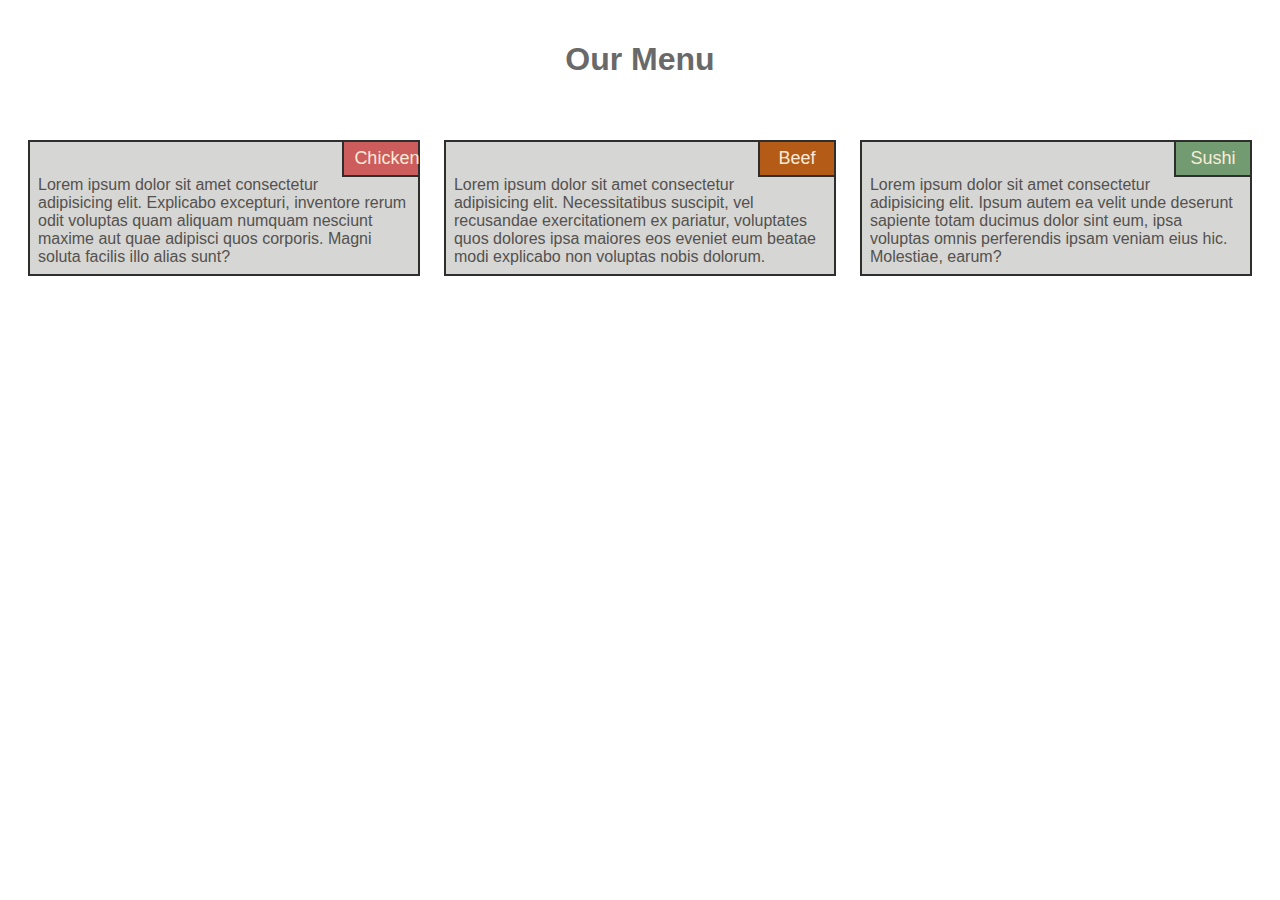
<file: mod2_solution/index.html>
<!DOCTYPE html>
<html lang="en">

<head>
    <meta charset="UTF-8">
    <meta http-equiv="X-UA-Compatible" content="IE=edge">
    <meta name="viewport" content="wclassth=device-wclassth, initial-scale=1.0">
    <link href="./css/style.css" type="text/css" rel="stylesheet">
    <title>Menu</title>
</head>

<body>
    <h1>Our Menu</h1>

    <div class="container">
        <div class="row">
            <div class="column col-lg-4 col-md-6">
                <div class="inner">
                    <div class="heading1">
                        <span class="sectionHeader">Chicken</span>
                    </div>
                    <p class="section">Lorem ipsum dolor sit amet consectetur adipisicing elit. Explicabo excepturi, inventore rerum odit voluptas quam aliquam numquam nesciunt maxime aut quae adipisci quos corporis. Magni soluta facilis illo alias sunt?</p>
                </div>
            </div>
            <div class="column col-lg-4 col-md-6">
                <div class="inner">
                    <div class="heading2">
                        <span class="sectionHeader">Beef</span>
                    </div>
                    <p class="section">Lorem ipsum dolor sit amet consectetur adipisicing elit. Necessitatibus suscipit, vel recusandae exercitationem ex pariatur, voluptates quos dolores ipsa maiores eos eveniet eum beatae modi explicabo non voluptas nobis dolorum.</p>
                </div>
            </div>
            <div class="column col-lg-4 col-md-12">
                <div class="inner">
                    <div class="heading3">
                        <span class="sectionHeader">Sushi</span>
                    </div>
                    <p class="section">Lorem ipsum dolor sit amet consectetur adipisicing elit. Ipsum autem ea velit unde deserunt sapiente totam ducimus dolor sint eum, ipsa voluptas omnis perferendis ipsam veniam eius hic. Molestiae, earum?</p>
                </div>
            </div>
        </div>


    </div>
</body>

</html>
</file>
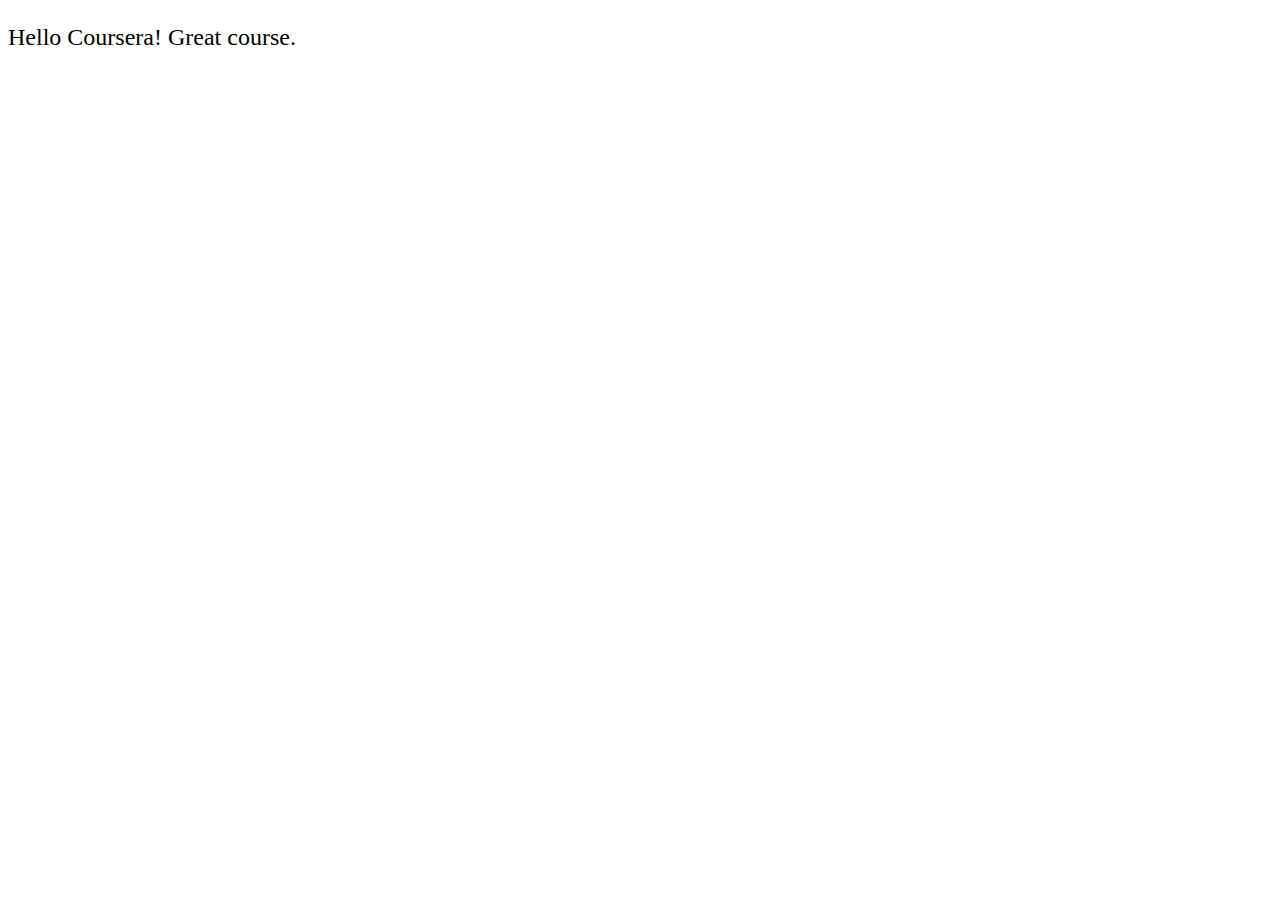
<file: site/index.html>
<!DOCTYPE html>
<html lang="en">

<head>
    <meta charset="UTF-8">
    <meta http-equiv="X-UA-Compatible" content="IE=edge">
    <meta name="viewport" content="width=device-width, initial-scale=1.0">
    <title>Document</title>
</head>

<body>
    <p style="font-size: x-large">Hello Coursera! Great course.</p>
</body>

</html>
</file>
<file: mod2_solution/css/style.css>
* {
        box-sizing: border-box;
    }
    
    body {
        background-color: 1px solid antiquewhite;
    }
    
    h1 {
        font-family: 'Lucida Sans', 'Lucida Sans Regular', 'Lucida Grande', 'Lucida Sans Unicode', Geneva, Verdana, sans-serif;
        font-size: xx-large;
        font-weight: bold;
        text-align: center;
        color: dimgrey;
        padding-top: 20px;
        padding-bottom: 20px;
    }
    
    .row {
        padding: 4px;
        height: auto;
    }
    
    .column {
        width: 100%;
    }
    
    .heading1 {
        background-color: indianred;
        padding: 6px;
        border: 2px solid rgb(46, 46, 46);
        text-align: center;
        margin-top: -2px;
        margin-right: -2px;
        position: relative;
        width: 20%;
        float: right;
        padding-right: -6px;
    }
    
    .heading2 {
        background-color: rgb(179, 91, 23);
        padding: 6px;
        border: 2px solid rgb(46, 46, 46);
        text-align: center;
        width: 20%;
        margin-top: -2px;
        float: right;
        margin-right: -2px;
    }
    
    .heading3 {
        background-color: rgba(53, 118, 53, 0.611);
        padding: 6px;
        border: 2px solid rgb(46, 46, 46);
        text-align: center;
        margin-top: -2px;
        width: 20%;
        float: right;
        margin-right: -2px;
    }
    
    .section {
        font-family: 'Lucida Sans', 'Lucida Sans Regular', 'Lucida Grande', 'Lucida Sans Unicode', Geneva, Verdana, sans-serif;
        font-size: medium;
        font-weight: 500;
        text-align: left;
        color: rgb(84, 81, 78);
        padding: 4px;
        padding-top: 30px;
        margin: 4px;
    }
    
    .sectionHeader {
        font-family: 'Lucida Sans', 'Lucida Sans Regular', 'Lucida Grande', 'Lucida Sans Unicode', Geneva, Verdana, sans-serif;
        font-size: large;
        font-weight: 500;
        text-align: right;
        color: antiquewhite;
        padding: 4px;
    }
    
    .container {
        padding: 4px;
        display: flex;
    }
    
    .inner {
        margin: 20px;
        border: 2px solid rgb(46, 46, 46);
        margin: 12px;
        background-color: rgb(214, 214, 212);
    }
    /********** Large devices only **********/
    
    @media (min-width: 1200px) {
        .col-lg-1,
        .col-lg-2,
        .col-lg-3,
        .col-lg-4,
        .col-lg-5,
        .col-lg-6,
        .col-lg-7,
        .col-lg-8,
        .col-lg-9,
        .col-lg-10,
        .col-lg-11,
        .col-lg-12 {
            float: left;
        }
        .col-lg-1 {
            width: 8.33%;
        }
        .col-lg-2 {
            width: 16.66%;
        }
        .col-lg-3 {
            width: 25%;
        }
        .col-lg-4 {
            width: 33.33%;
        }
        .col-lg-5 {
            width: 41.66%;
        }
        .col-lg-6 {
            width: 50%;
        }
        .col-lg-7 {
            width: 58.33%;
        }
        .col-lg-8 {
            width: 66.66%;
        }
        .col-lg-9 {
            width: 74.99%;
        }
        .col-lg-10 {
            width: 83.33%;
        }
        .col-lg-11 {
            width: 91.66%;
        }
        .col-lg-12 {
            width: 100%;
        }
    }
    /********** Medium devices only **********/
    
    @media (min-width: 950px) and (max-width: 1199px) {
        .col-md-1,
        .col-md-2,
        .col-md-3,
        .col-md-4,
        .col-md-5,
        .col-md-6,
        .col-md-7,
        .col-md-8,
        .col-md-9,
        .col-md-10,
        .col-md-11,
        .col-md-12 {
            float: left;
        }
        .col-md-1 {
            width: 8.33%;
        }
        .col-md-2 {
            width: 16.66%;
        }
        .col-md-3 {
            width: 25%;
        }
        .col-md-4 {
            width: 33.33%;
        }
        .col-md-5 {
            width: 41.66%;
        }
        .col-md-6 {
            width: 50%;
        }
        .col-md-7 {
            width: 58.33%;
        }
        .col-md-8 {
            width: 66.66%;
        }
        .col-md-9 {
            width: 74.99%;
        }
        .col-md-10 {
            width: 83.33%;
        }
        .col-md-11 {
            width: 91.66%;
        }
        .col-md-12 {
            width: 100%;
        }
    }
</file>
